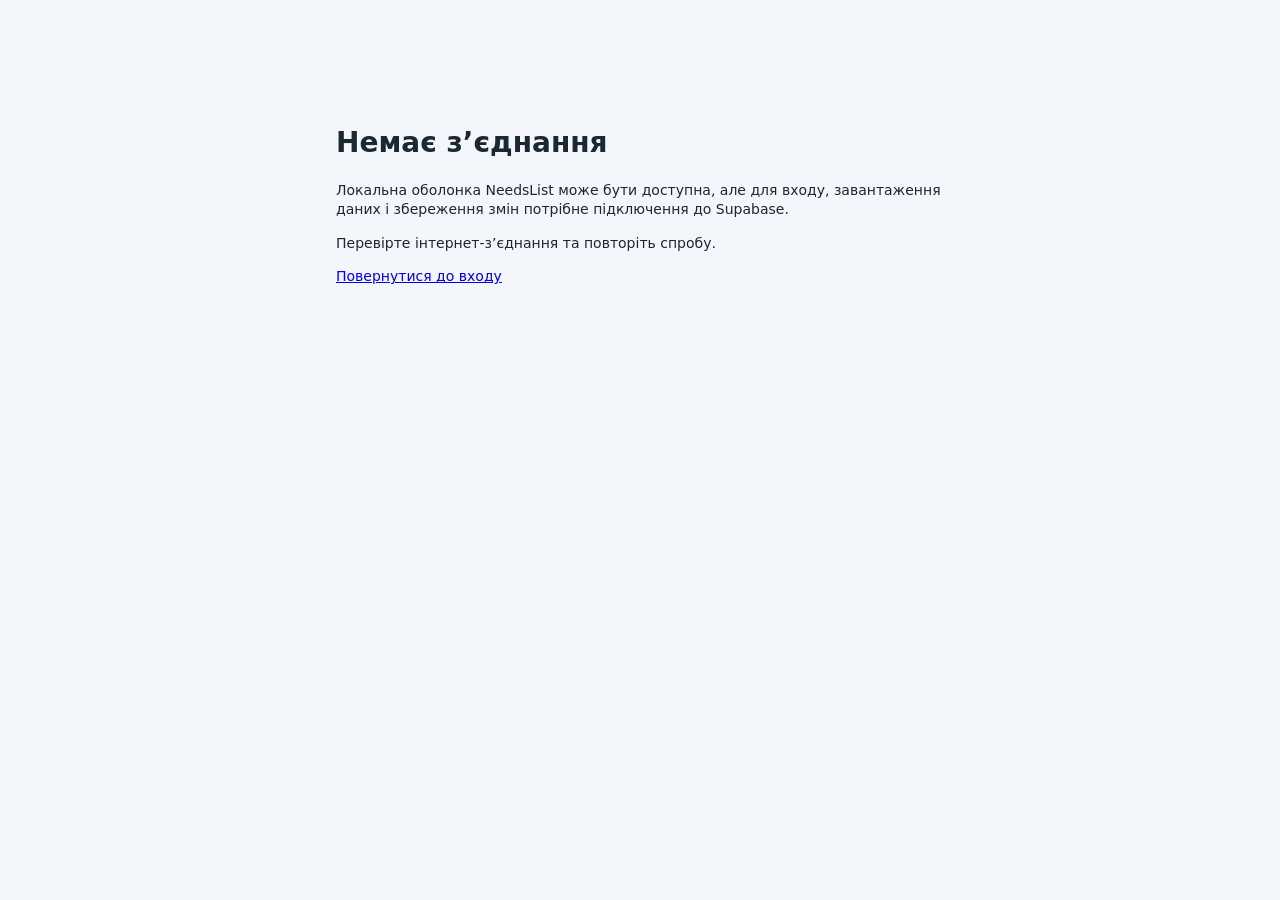
<file: offline.html>
<!doctype html>
<html lang="uk"><head><meta charset="utf-8"><meta name="viewport" content="width=device-width,initial-scale=1">
<meta name="theme-color" content="#0a2540"><title>Немає з’єднання — NeedsList</title>
<link rel="stylesheet" href="style.css"><link rel="manifest" href="manifest.webmanifest"><meta name="theme-color" content="#0a2540"><script src="pwa.js" defer></script>
</head><body class="page-shell">
<main class="panel" style="max-width:42rem;margin:8vh auto;padding:2rem">
<h1>Немає з’єднання</h1>
<p>Локальна оболонка NeedsList може бути доступна, але для входу, завантаження даних і збереження змін потрібне підключення до Supabase.</p>
<p>Перевірте інтернет-з’єднання та повторіть спробу.</p>
<p><a class="button" href="index.html">Повернутися до входу</a></p>
</main></body></html>
</file>
<file: style.css>
*{box-sizing:border-box}body{font:14px/1.4 system-ui,sans-serif;margin:0;background:#f3f6fa;color:#1b2733}
body > header{display:flex;gap:16px;align-items:center;background:#0b3a6f;color:#fff;padding:10px 20px}
body > header a{color:#cfe3ff;text-decoration:none}body > header a.on{color:#fff;font-weight:600}body > header .sp{flex:1}
main{max-width:1400px;margin:0 auto;padding:16px}
.center{display:grid;place-items:center;min-height:100vh}
.card{background:#fff;border-radius:10px;padding:16px;box-shadow:0 1px 4px #0002;margin-bottom:16px}
form.login{width:100%;max-width:380px;display:flex;flex-direction:column;gap:12px}
.grid{display:grid;grid-template-columns:repeat(auto-fit,minmax(220px,1fr));gap:12px}.wide{grid-column:1/-1}
label{display:flex;flex-direction:column;gap:4px;font-weight:600;font-size:13px}
input,select,textarea{font:inherit;padding:7px;border:1px solid #b9c5d3;border-radius:6px}
button{font:inherit;padding:8px 14px;border:0;border-radius:6px;background:#0b6bcb;color:#fff;cursor:pointer}
button.ghost{background:#e5ecf4;color:#1b2733}button.danger{background:#c0392b}
table{border-collapse:collapse;width:100%;background:#fff}
th,td{border:1px solid #d5dde7;padding:6px 8px;vertical-align:top;text-align:left}th{background:#eaf0f7}
td.r,th.r{text-align:right}.wrap{overflow:auto}.muted{color:#6b7a8a}.err{color:#c0392b}
.tabs{display:flex;gap:8px;margin-bottom:12px}.tabs button{background:#e5ecf4;color:#1b2733}.tabs button.on{background:#0b6bcb;color:#fff}
.bar{display:flex;gap:8px;flex-wrap:wrap;margin-bottom:12px}.sm{width:auto;min-width:360px}
@media print{body > header,.noprint{display:none!important}body{background:#fff}table{font-size:10px}@page{size:A4 landscape;margin:10mm}}
/* Аналітична панель */
.dash-head{display:flex;align-items:center;justify-content:space-between;gap:12px;margin:8px 0 18px}.dash-head h2{margin:0}.dash-head p{margin:4px 0 0}
.kpi-grid{display:grid;grid-template-columns:repeat(auto-fit,minmax(175px,1fr));gap:12px;margin-bottom:16px}.kpi,.dash-card{background:#fff;border:1px solid #e0e7ef;border-radius:10px;padding:16px;box-shadow:0 1px 3px #0000000a}.kpi{display:flex;flex-direction:column;gap:6px;min-height:112px}.kpi>span,.kpi>small{color:#68798a}.kpi strong{font-size:25px;line-height:1.2;color:#123f68}.kpi strong small{font-size:13px}.dash-grid{display:grid;grid-template-columns:repeat(2,minmax(0,1fr));gap:14px}.dash-card h3{font-size:15px;margin:0 0 14px;color:#173c60}.bar-row{display:grid;grid-template-columns:minmax(90px,1.1fr) minmax(70px,2fr) auto;gap:9px;align-items:center;margin:11px 0}.bar-label{overflow:hidden;text-overflow:ellipsis;white-space:nowrap;font-size:12px}.bar-track,.status-track{height:9px;background:#edf1f5;border-radius:10px;overflow:hidden}.bar-track span{display:block;height:100%;background:#2877b9;border-radius:10px}.bar-value{font-size:11px;text-align:right;white-space:nowrap;color:#536477}.priority-line,.metric-list>div{display:flex;justify-content:space-between;gap:8px;align-items:center;padding:10px 0;border-bottom:1px solid #edf1f5}.priority-line:last-child,.metric-list>div:last-child{border:0}.priority-line span,.metric-list span{font-size:13px}.priority-line small{color:#758394;white-space:nowrap}.status-list>div{margin:13px 0}.status-list>div>span{font-size:13px}.status-list>div>b{float:right}.status-track{margin-top:6px}.status-track i{display:block;height:100%;background:#2877b9}.status-track i.new{background:#d99a28}.status-track i.rejected{background:#bd5149}.metric-list b{font-size:13px;text-align:right}.dash-note{margin-top:14px;font-size:12px}
/* Міжнародний звіт */
.report-main{max-width:1500px}.report-controls{align-items:end}.report-actions{display:flex;gap:8px;flex-wrap:wrap}.report-document{background:#fff;max-width:1120px;margin:18px auto 40px;padding:0 42px 28px;box-shadow:0 2px 14px #102a4312;color:#202c38}.report-cover{margin:0 -42px 26px;padding:42px;background:linear-gradient(135deg,#102f4e,#185b83);color:#fff;min-height:280px}.report-kicker{font-size:11px;letter-spacing:2px;font-weight:700;color:#b9d6e8}.report-cover h1{font-size:30px;line-height:1.2;max-width:800px;margin:18px 0 8px}.report-subtitle{color:#d2e4ef;margin:0 0 24px}.cover-meta{display:grid;grid-template-columns:repeat(4,1fr);gap:14px;margin:24px 0}.cover-meta div{display:flex;flex-direction:column;gap:5px;border-left:2px solid #e0a030;padding-left:10px;min-width:0}.cover-meta span,.scope-grid span{font-size:10px;text-transform:uppercase;letter-spacing:.6px;opacity:.8}.cover-meta b{font-size:13px;overflow-wrap:anywhere}.report-total{border-top:1px solid #ffffff55;padding-top:15px;display:flex;align-items:baseline;gap:14px;flex-wrap:wrap}.report-total span{font-size:12px;color:#d2e4ef}.report-total strong{font-size:25px}.report-total small{color:#d2e4ef}.report-section{margin:25px 0;break-inside:avoid}.report-section h2{font-size:17px;color:#16466c;border-bottom:2px solid #dce7ef;padding-bottom:8px;margin:0 0 14px}.report-section p{line-height:1.65;font-size:13px}.summary-metrics{display:grid;grid-template-columns:repeat(4,1fr);gap:10px;margin-top:18px}.summary-metrics div{background:#f0f5f9;border-top:3px solid #2877b9;padding:13px;display:flex;flex-direction:column;gap:5px}.summary-metrics b{font-size:20px;color:#123f68;overflow-wrap:anywhere}.summary-metrics span{font-size:11px;color:#536477}.scope-grid{display:grid;grid-template-columns:repeat(3,1fr);gap:12px}.scope-grid div{background:#f5f7f9;padding:11px;display:flex;flex-direction:column;gap:6px;min-width:0}.scope-grid span{color:#657587}.scope-grid b{font-size:12px;overflow-wrap:anywhere}.summary-table{font-size:12px}.summary-table th{background:#eaf0f5;color:#24445f}.summary-table td.num,.needs-register td.num,.needs-register th.num{text-align:right;font-variant-numeric:tabular-nums}.needs-register{font-size:10px;min-width:1000px}.needs-register th{background:#eaf0f5;color:#24445f;font-size:10px}.needs-register td{overflow-wrap:anywhere}.needs-register tfoot th{background:#f0f4f7}.table-scroll{overflow:auto}.methodology{background:#f5f7f9;padding:14px 16px;border-left:3px solid #9aafc1}.methodology p{font-size:11px;color:#526273}.report-footer{border-top:1px solid #dce3e9;padding-top:12px;margin-top:30px;display:flex;justify-content:space-between;gap:12px;color:#718090;font-size:10px}.register-document .report-cover{min-height:210px}.register-document .report-section{margin-top:16px}
@media(max-width:760px){.dash-grid{grid-template-columns:1fr}.cover-meta{grid-template-columns:repeat(2,1fr)}.report-document{padding:0 16px 20px}.report-cover{margin:0 -16px 20px;padding:25px 18px}.report-cover h1{font-size:24px}.summary-metrics{grid-template-columns:repeat(2,1fr)}.scope-grid{grid-template-columns:repeat(2,1fr)}.report-footer{flex-direction:column}.dash-head{align-items:flex-start}}
@media print{body{background:#fff}body > header{display:none!important}.report-main{max-width:none;padding:0}.report-controls,header{display:none!important}#out{margin:0}.report-document{max-width:none;margin:0;padding:0;box-shadow:none}.report-cover{print-color-adjust:exact;-webkit-print-color-adjust:exact;break-after:avoid}.report-section{break-inside:avoid}.register-section{break-inside:auto}.table-scroll{overflow:visible}.needs-register{min-width:0;font-size:7px;table-layout:fixed}.needs-register th,.needs-register td{padding:3px;word-break:break-word}.summary-table{font-size:9px}.report-footer{break-inside:avoid}@page{size:A4 landscape;margin:12mm}}
/* Partner-specific reporting profiles */
.profile-fields{border:1px solid #d9e3ec;border-radius:9px;padding:14px;background:#f8fafc}.profile-heading{display:flex;flex-direction:column;gap:4px;margin-bottom:12px;color:#183f60}.profile-heading span{font-size:12px;color:#68798a;font-weight:400}.profile-field-grid{display:grid;grid-template-columns:repeat(2,minmax(0,1fr));gap:12px}.profile-field-grid textarea{min-height:62px;resize:vertical}.missing{color:#9a5a16;font-style:italic}.donor-profile-section{break-inside:auto}.donor-profile-section table td:first-child{width:32%;font-weight:600}
@media(max-width:760px){.profile-field-grid{grid-template-columns:1fr}}
@media print{.profile-fields{display:none}}

/* Needs quality assurance */
.qa-main{max-width:1500px}.qa-actions{display:flex;gap:8px;flex-wrap:wrap}.qa-kpis{display:grid;grid-template-columns:repeat(auto-fit,minmax(175px,1fr));gap:12px;margin:12px 0 16px}.qa-kpi{background:#fff;border:1px solid #e0e7ef;border-radius:10px;padding:15px;display:flex;flex-direction:column;gap:5px}.qa-kpi span{font-size:12px;color:#68798a}.qa-kpi b{font-size:27px;color:#123f68}.qa-kpi small{font-size:11px;color:#68798a}.qa-kpi.critical{border-left:4px solid #bd5149}.qa-kpi.critical b{color:#a7352d}.qa-kpi.warning{border-left:4px solid #d99a28}.qa-filter{display:grid;grid-template-columns:repeat(auto-fit,minmax(190px,1fr));gap:12px;align-items:end}.qa-item{background:#fff;border:1px solid #dfe6ed;border-radius:10px;padding:16px;margin:12px 0;box-shadow:0 1px 3px #00000008}.qa-item-head{display:flex;justify-content:space-between;gap:16px;align-items:flex-start}.qa-item h3{font-size:16px;margin:0 0 4px;color:#173c60}.qa-item-head p{margin:0;color:#718090;font-size:12px}.qa-score{min-width:130px;text-align:right;display:flex;flex-direction:column;gap:2px}.qa-score b{font-size:24px;color:#a7352d}.qa-score small{font-size:11px;color:#718090}.qa-score.ready b{color:#23734d}.qa-score.review b{color:#a66b13}.qa-meta{display:flex;gap:16px;flex-wrap:wrap;margin:13px 0;padding:10px 0;border-top:1px solid #edf1f5;border-bottom:1px solid #edf1f5;font-size:12px;color:#526273}.qa-issues{list-style:none;padding:0;margin:0;display:grid;grid-template-columns:repeat(auto-fit,minmax(260px,1fr));gap:8px}.qa-issues li{border-radius:7px;background:#f7f8fa;padding:10px;display:flex;flex-direction:column;gap:4px;border-left:3px solid #8a9aaa}.qa-issues li.critical{border-left-color:#bd5149;background:#fff7f6}.qa-issues li.warning{border-left-color:#d99a28;background:#fffbf2}.qa-issues li.info{border-left-color:#6b91b2}.qa-issues b{font-size:12px}.qa-issues span{font-size:12px;color:#536477}.qa-issues small{font-size:10px;color:#8592a0}.qa-clean{color:#23734d;background:#f1f8f4;padding:10px;border-radius:7px;font-size:12px}.qa-footnote{font-size:11px;margin:18px 2px 30px;line-height:1.5}
@media(max-width:650px){.qa-item-head{flex-direction:column}.qa-score{text-align:left}.qa-meta{gap:8px;flex-direction:column}}
@media print{.qa-actions,.qa-filter,body>header{display:none!important}.qa-main{max-width:none}.qa-item{break-inside:avoid;box-shadow:none}.qa-kpis{grid-template-columns:repeat(5,1fr)}.qa-issues{grid-template-columns:repeat(2,1fr)}.qa-footnote{margin-top:10px}}

/* Project proposal generator */
.proposal-main{max-width:1500px}.proposal-actions{display:flex;gap:8px;flex-wrap:wrap}.proposal-actions button:disabled{opacity:.45;cursor:not-allowed}.proposal-main>.card h3{margin:0;color:#173c60}.proposal-selection{display:flex;align-items:center;gap:14px;flex-wrap:wrap}.proposal-needs{font-size:12px;min-width:900px}.proposal-needs input[type=checkbox]{width:16px;height:16px}.proposal-needs td{vertical-align:middle}.proposal-needs small{color:#718090}.proposal-errors,.proposal-success{padding:12px 15px;border-radius:8px;margin:12px 0}.proposal-errors{background:#fff5f3;border-left:4px solid #bd5149;color:#8c302a}.proposal-success{background:#edf7f1;border-left:4px solid #32865b;color:#245b40}.proposal-errors ul{margin:6px 0 0}.proposal-note{font-size:12px;line-height:1.6}.proposal-section{background:#fff;padding:20px 26px;margin:14px auto;max-width:1100px;box-shadow:0 1px 4px #0000000a;break-inside:avoid}.proposal-section h2{font-size:17px;color:#16466c;border-bottom:2px solid #dce7ef;padding-bottom:8px;margin:0 0 14px}.proposal-section h3{font-size:13px;color:#34546d}.proposal-section p{font-size:13px;line-height:1.65}.proposal-section table{font-size:11px}.proposal-section th{background:#eaf0f5}.proposal-section .not-provided{color:#98611c;font-style:italic}.proposal-section .num{text-align:right}.proposal-section .note{background:#f5f7f9;border-left:3px solid #9aafc1;padding:10px 12px;font-size:11px;color:#526273}.proposal-cover{max-width:1100px;margin:16px auto}.proposal-main textarea{resize:vertical}
@media(max-width:760px){.proposal-section{padding:15px}.proposal-actions{width:100%}.proposal-actions button{flex:1}}
@media print{.proposal-main{max-width:none;padding:0}.proposal-section{max-width:none;box-shadow:none;margin:0;padding:10mm 0;break-inside:auto}.proposal-section h2{break-after:avoid}.proposal-section table{font-size:8pt}.proposal-section tr{break-inside:avoid}.proposal-note{display:none}@page{size:A4;margin:16mm}}
.proposal-preview{display:block;width:100%;min-height:900px;border:1px solid #dce3e9;border-radius:8px;background:#fff}
@media print{.proposal-preview{height:auto!important;min-height:0;border:0}}

/* Project portfolio management */
.portfolio-main{max-width:1600px}.portfolio-actions{display:flex;gap:8px;flex-wrap:wrap;align-items:center}.button-like{display:inline-flex;align-items:center;justify-content:center;padding:9px 13px;border:1px solid #d4dde6;border-radius:7px;cursor:pointer;font-size:13px}.portfolio-kpis{display:grid;grid-template-columns:repeat(auto-fit,minmax(190px,1fr));gap:12px;margin:14px 0}.portfolio-kpi{background:#fff;border:1px solid #e0e7ef;border-radius:10px;padding:15px;display:flex;flex-direction:column;gap:5px;min-width:0}.portfolio-kpi span{font-size:12px;color:#68798a}.portfolio-kpi b{font-size:21px;color:#123f68;overflow-wrap:anywhere}.portfolio-kpi small{font-size:11px;color:#718090}.portfolio-filters{display:grid;grid-template-columns:repeat(auto-fit,minmax(180px,1fr));gap:12px;align-items:end;margin-bottom:14px}.portfolio-layout{display:grid;grid-template-columns:minmax(0,2.2fr) minmax(280px,.8fr);gap:14px;align-items:start}.portfolio-list-card{min-width:0}.section-heading{display:flex;justify-content:space-between;align-items:center;gap:10px}.section-heading h3,.portfolio-side h3{margin:0 0 12px;color:#173c60}.portfolio-table{font-size:12px;min-width:900px}.portfolio-table th{background:#eaf0f5;color:#24445f;white-space:nowrap}.portfolio-table td{vertical-align:middle}.portfolio-table td small{display:inline-block;color:#718090;margin-top:4px;max-width:280px}.portfolio-table .num{text-align:right;white-space:nowrap;font-variant-numeric:tabular-nums}.project-status{display:inline-block;padding:4px 8px;border-radius:20px;background:#edf2f6;color:#42576b;font-size:11px;white-space:nowrap}.project-status.good{background:#eaf6ef;color:#23734d}.project-status.bad{background:#fff0ee;color:#a7352d}.project-status.warn{background:#fff7e8;color:#98611c}.project-status.info{background:#eaf3fb;color:#245c88}.portfolio-side{position:sticky;top:12px}.portfolio-alerts{display:flex;flex-direction:column;gap:8px}.portfolio-alert{display:flex;flex-direction:column;gap:3px;padding:10px;border-left:3px solid #8a9aaa;background:#f6f8fa;border-radius:5px}.portfolio-alert.warn{border-left-color:#d99a28;background:#fffbf2}.portfolio-alert.bad{border-left-color:#bd5149;background:#fff5f3}.portfolio-alert.info{border-left-color:#2877b9;background:#f2f7fc}.portfolio-alert b{font-size:12px}.portfolio-alert span,.portfolio-alert small{font-size:11px;color:#68798a}.side-subtitle{margin-top:22px!important}.finance-row{margin:12px 0}.finance-row>div:first-child{display:flex;justify-content:space-between;gap:8px;font-size:11px}.finance-row span{color:#68798a}.finance-row b{font-variant-numeric:tabular-nums;text-align:right}.finance-track{height:7px;background:#e9eef3;border-radius:8px;margin-top:6px;overflow:hidden}.finance-track i{display:block;height:100%;background:#2877b9;border-radius:8px}.small-note,.portfolio-footnote{font-size:11px;line-height:1.5}.portfolio-footnote{margin:16px 2px 30px}.modal-backdrop{position:fixed;inset:0;background:#102a4388;z-index:1000;display:flex;align-items:center;justify-content:center;padding:18px;overflow:auto}.modal-backdrop[hidden]{display:none}.modal-card{background:#fff;border-radius:12px;width:min(980px,100%);max-height:calc(100vh - 36px);overflow:auto;padding:22px;box-shadow:0 15px 50px #102a4340}.modal-head{display:flex;align-items:center;justify-content:space-between;gap:12px;border-bottom:1px solid #e5ebf0;padding-bottom:12px;margin-bottom:16px}.modal-head h2{margin:0;color:#173c60}.portfolio-form-grid{display:grid;grid-template-columns:repeat(2,minmax(0,1fr));gap:12px}.portfolio-form-grid label{display:flex;flex-direction:column;gap:5px;font-size:12px;color:#526273}.portfolio-form-grid label.wide{grid-column:1/-1}.portfolio-form-grid input,.portfolio-form-grid select,.portfolio-form-grid textarea{width:100%;min-width:0}.modal-actions{display:flex;justify-content:flex-end;gap:8px;margin-top:18px;padding-top:14px;border-top:1px solid #e5ebf0}.modal-open{overflow:hidden}
@media(max-width:900px){.portfolio-layout{grid-template-columns:1fr}.portfolio-side{position:static}}
@media(max-width:620px){.portfolio-form-grid{grid-template-columns:1fr}.portfolio-form-grid label.wide{grid-column:auto}.portfolio-actions{width:100%}.portfolio-actions button,.portfolio-actions .button-like{flex:1}.modal-card{padding:15px}.portfolio-kpi b{font-size:18px}}
@media print{.portfolio-actions,.portfolio-filters,.portfolio-side,body>header{display:none!important}.portfolio-layout{display:block}.portfolio-main{max-width:none}.portfolio-table{min-width:0;font-size:8pt}}

/* Monitoring & Evaluation */
.me-main{max-width:1600px}.me-actions{display:flex;gap:8px;flex-wrap:wrap}.me-project-select{display:grid;grid-template-columns:minmax(180px,.7fr) minmax(260px,2fr);gap:12px;align-items:center;margin:14px 0}.me-project-select label{font-size:12px;color:#526273}.me-project-select select{width:100%;margin-top:5px}.me-tabs{display:flex;gap:6px;flex-wrap:wrap;margin:14px 0}.me-tabs button{background:#edf2f6;color:#35516a;border:1px solid #dce4eb}.me-tabs button.on{background:#174b73;color:#fff;border-color:#174b73}.me-panel{margin-bottom:14px;min-width:0}.me-panel[hidden]{display:none}.me-panel .section-heading{margin-bottom:12px}.me-panel .section-heading h3{margin:0 0 5px;color:#173c60}.me-table{min-width:1050px}.me-progress{height:7px;width:90px;max-width:100%;background:#e9eef3;border-radius:8px;overflow:hidden;display:inline-block;vertical-align:middle;margin-right:5px}.me-progress i{display:block;height:100%;background:#2877b9;border-radius:8px}.me-table td small{font-size:10px;color:#718090;display:block;max-width:260px;overflow-wrap:anywhere}.me-table .danger{color:#a7352d}.me-panel .section-heading>div{min-width:0}.me-main .portfolio-footnote{margin-bottom:30px}
@media(max-width:650px){.me-project-select{grid-template-columns:1fr}.me-actions{width:100%}.me-actions button{flex:1}.me-tabs button{flex:1}}
@media print{.me-actions,.me-project-select,.me-tabs,.me-panel button,body>header{display:none!important}.me-panel[hidden]{display:block!important}.me-panel{break-inside:avoid}.me-table{min-width:0;font-size:8pt}.me-main{max-width:none}.me-progress{border:1px solid #bbb}}

/* International assistance coordination */
.assistance-main{max-width:1600px}.assistance-filters{display:grid;grid-template-columns:repeat(auto-fit,minmax(175px,1fr));gap:12px;align-items:end;margin-bottom:14px}.assistance-table-card{margin-bottom:14px;min-width:0}.assistance-table{min-width:1120px}.assistance-table td small{display:block;color:#718090;font-size:10px;margin-top:3px}.assistance-lower{display:grid;grid-template-columns:repeat(2,minmax(0,1fr));gap:14px;margin-bottom:14px}.assistance-lower h3{margin-top:0;color:#173c60}.assistance-lower .finance-row{border-bottom:1px solid #edf0f3;padding:7px 0}.assistance-table tr.selected-row{background:#f0f6fb}.assistance-main .section-heading{margin-bottom:10px}.assistance-main .section-heading h3{margin-bottom:4px}.assistance-main .section-heading p{margin:3px 0}.assistance-main .proposal-errors{margin:12px 0}@media(max-width:850px){.assistance-lower{grid-template-columns:1fr}}@media print{.assistance-main .portfolio-actions,.assistance-filters,.assistance-main #addTransaction,.assistance-main header{display:none!important}.assistance-lower{grid-template-columns:1fr}.assistance-table{min-width:0;font-size:8pt}}

/* Central management dashboard */
.central-main{max-width:1440px;margin:0 auto;padding:24px}.central-actions{display:flex;gap:8px;flex-wrap:wrap}.central-main .dash-head{display:flex;align-items:center;justify-content:space-between;gap:16px;margin-bottom:18px}.central-main h1{margin:0 0 6px}.central-main .dash-card{min-width:0}.central-main .warning-card{border:1px solid #d99b35;background:rgba(217,155,53,.08);padding:18px;border-radius:12px;margin-top:16px}.central-main .warning-card small{display:block;overflow-wrap:anywhere}.central-main .bar-row{display:grid;grid-template-columns:minmax(110px,1fr) minmax(90px,2fr) auto;gap:10px;align-items:center;margin:10px 0}.central-main .bar-label{overflow:hidden;text-overflow:ellipsis;white-space:nowrap}.central-main .bar-track,.central-main .status-track{height:9px;border-radius:10px;background:var(--line,#e5e7eb);overflow:hidden}.central-main .bar-track span,.central-main .status-track i{display:block;height:100%;background:var(--accent,#2878bd);border-radius:10px}.central-main .bar-value{font-variant-numeric:tabular-nums;font-size:13px}.central-main .metric-list{margin:7px 0}.central-main .metric-list>div{display:flex;justify-content:space-between;gap:12px;padding:7px 0;border-bottom:1px solid var(--line,#e5e7eb)}.central-main .metric-list b{white-space:nowrap}.central-main .status-line{display:grid;grid-template-columns:1fr auto;gap:6px 12px;margin:12px 0}.central-main .status-line .status-track{grid-column:1/-1}.central-main .audit-panel{margin-top:20px;padding:18px}.central-main .table-wrap{overflow:auto}.central-main table{width:100%;border-collapse:collapse}.central-main th,.central-main td{padding:9px 10px;border-bottom:1px solid var(--line,#e5e7eb);text-align:left;font-size:13px}.central-main td code{font-size:11px;overflow-wrap:anywhere}.central-main .dash-note{margin:18px 0}.central-main .kpi-grid{margin:18px 0}.central-main .dash-grid{margin-bottom:18px}
@media(max-width:720px){.central-main{padding:14px}.central-main .dash-head{align-items:flex-start;flex-direction:column}.central-main .bar-row{grid-template-columns:1fr auto}.central-main .bar-track{grid-column:1/-1;grid-row:2}.central-main .central-actions{width:100%}.central-main .central-actions button{flex:1}}
@media print{#top,.central-actions,#auditRefresh,.central-main button{display:none!important}.central-main{max-width:none;padding:0}.central-main .dash-card,.central-main .kpi{break-inside:avoid;box-shadow:none}}
</file>
